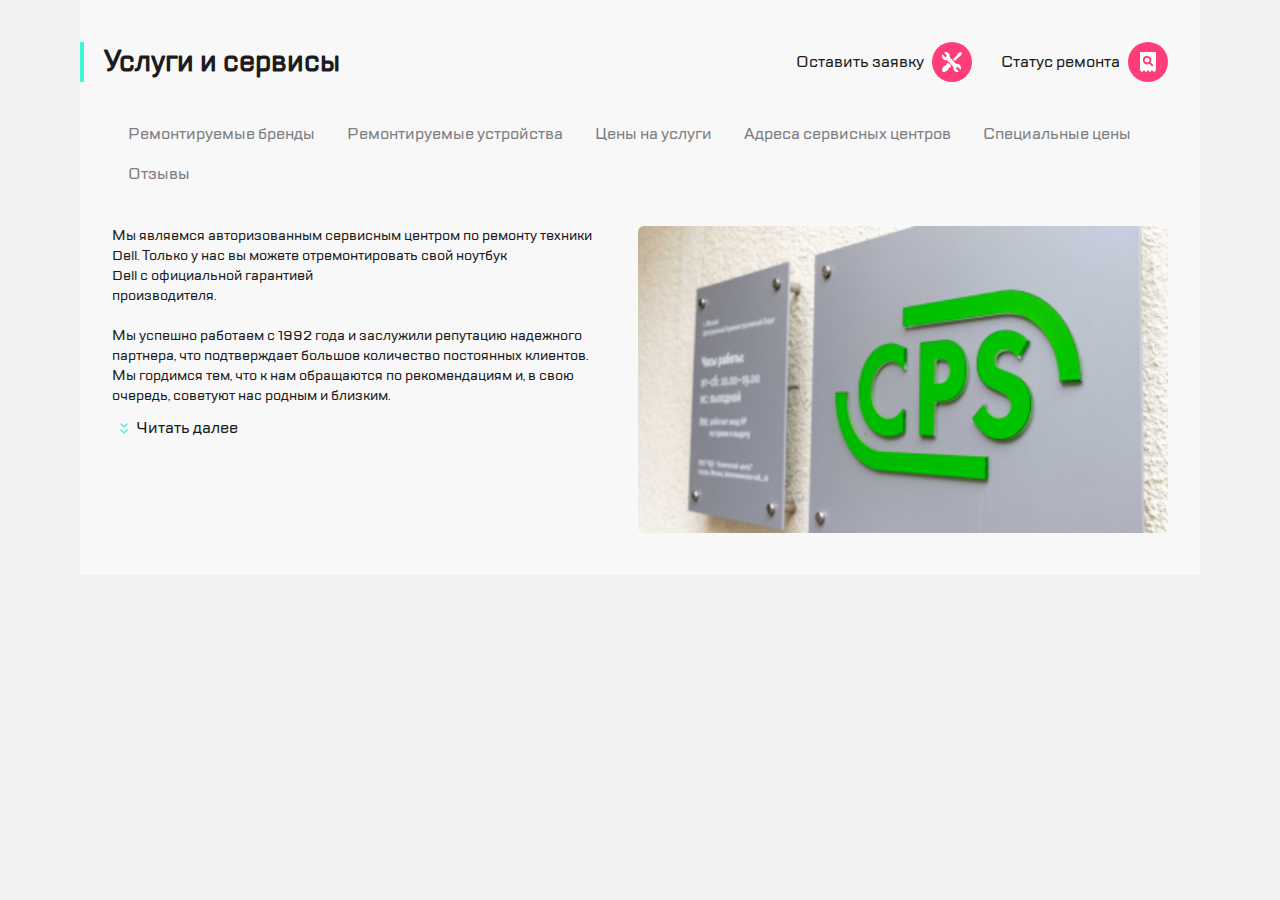
<file: index.html>
<!DOCTYPE html>
<html lang="ru">

<head>
  <meta charset="UTF-8">
  <meta name="viewport" content="width=device-width, initial-scale=1.0">
  <title>CPS</title>
  <link rel="stylesheet" href="style.css">
</head>

<body>
  <div class="content">

    <header>
      <ul class="upper-menu">
        <li class="upper-menu__item">
          <a href="#">
            <img src="images/burger.svg" alt="img__item-burger">
          </a>
        </li>
        <li class="upper-menu__item">
          <a href="#">
            <img src="images/logo.svg" alt="img__item-logo">
          </a>
        </li>
        <li class="upper-menu__item">
          <a href="#">
            <img src="images/call.svg" alt="img__item-call">
          </a>
        </li>
        <li class="upper-menu__item">
          <a href="#">
            <img src="images/chat.svg" alt="img__item-chat">
          </a>
        </li>
        <li class="upper-menu__item">
          <a href="#">
            <img src="images/profile.svg" alt="img__item-profile">
          </a>
        </li>
        <li class="upper-menu__item">
          <a href="#">
            <img src="images/repair.svg" alt="img__item-repair">
          </a>
        </li>
        <li class="upper-menu__item">
          <a href="#">
            <img src="images/checkstatus.svg" alt="img__item-checkstatus">
          </a>
        </li>
      </ul>
    </header>

    <div class="container">

      <div class="title">
        <h1>Услуги и сервисы</h1>
        <div class="title__menu">
          <a class="title__link" href="#">
            <span>Оставить заявку</span>
            <img src="images/repair.svg" alt="img__item-repair">
          </a>
          <a class="title__link" href="#">
            <span>Статус ремонта</span>
            <img src="images/checkstatus.svg" alt="img__item-checkstatus">
          </a>
        </div>
      </div>

      <nav class="side-menu">
        <a href="#" class="side-menu__item">Ремонтируемые бренды</a>
        <a href="#" class="side-menu__item">Ремонтируемые устройства</a>
        <a href="#" class="side-menu__item">Цены на услуги</a>
        <a href="#" class="side-menu__item">Адреса сервисных центров</a>
        <a href="#" class="side-menu__item">Специальные цены</a>
        <a href="#" class="side-menu__item">Отзывы</a>
      </nav>

      <section>
        <div class="block-text">
          <div class="info__text">
            <p class="info__text-item">
              Мы являемся авторизованным сервисным центром по ремонту техники Dell.
              Только у нас вы можете отремонтировать свой ноутбук<br>
              Dell с официальной гарантией<br>
              производителя.
            </p>
            <p class="info__text-item">
              Мы успешно работаем с 1992 года и заслужили репутацию надежного партнера,
              что подтверждает большое количество постоянных клиентов. Мы гордимся тем,
              что к нам обращаются по рекомендациям и, в свою очередь, советуют нас родным
              и близким.
            </p>
          </div>
          <a href="" class="info__button">
            <img class="img-button" src="images/expand.svg" alt="">
            <span>Читать далее</span>
          </a>
        </div>
        <img class="info__img" src="images/img.jpg" alt="">
      </section>

    </div>
  </div>
</body>

</html>
</file>
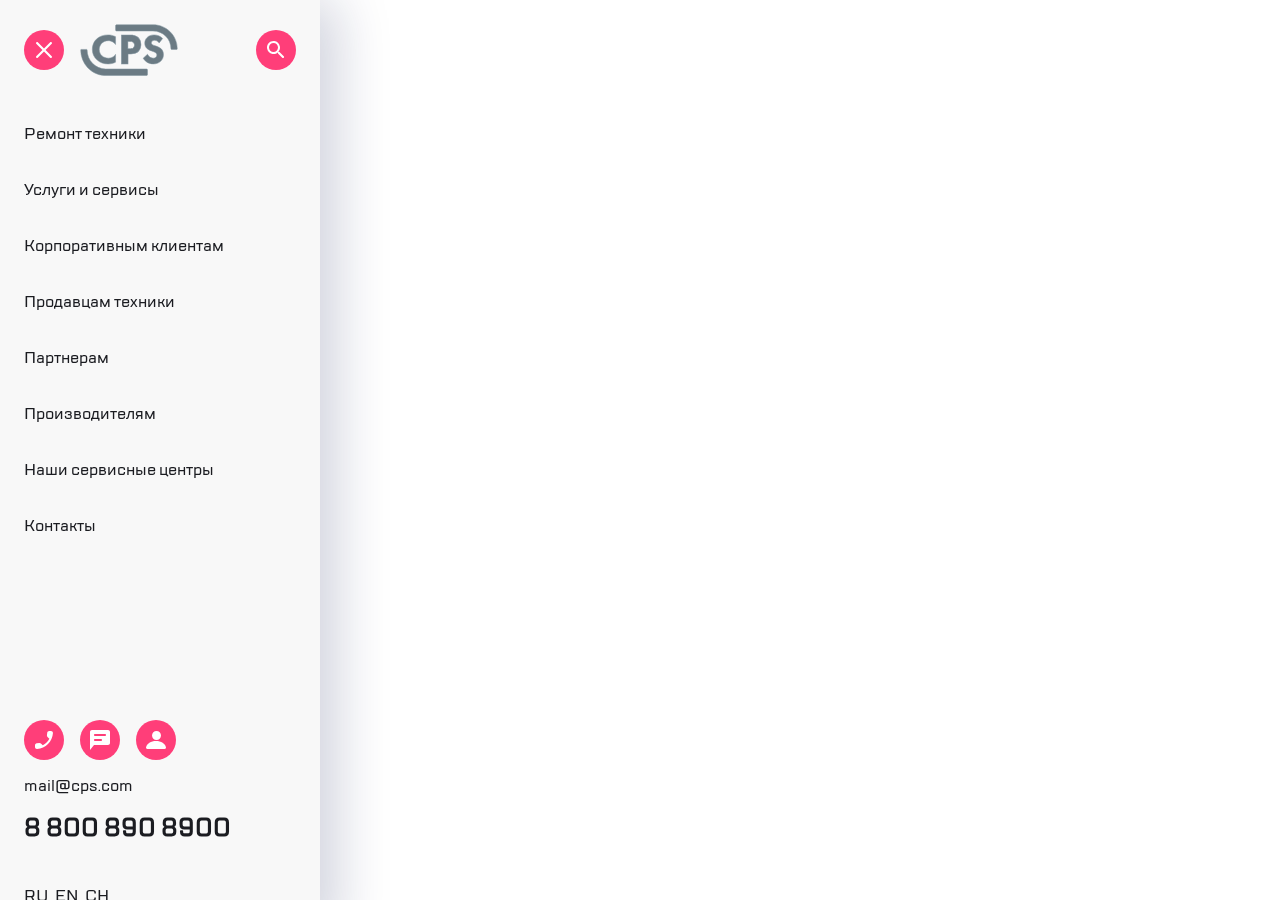
<file: block5/index.html>
<!DOCTYPE html>
<html lang="ru">

<head>
  <meta charset="UTF-8">
  <meta name="viewport" content="width=device-width, initial-scale=1.0">
  <title>CPS</title>
  <link rel="stylesheet" href="style.css">
</head>

<body>
  <div class="container">

    <div class="side-menu">

      <div class="upper-menu">
        <div class="upper-menu__burger-logo">
          <a class="icon-link" href="#">
            <span class="icon">
              <img src="images/burger.svg" alt="burger.svg">
            </span>
          </a>
          <a class="logo-link" href="#"><img src="images/Group.svg" alt="logo.svg"></a>
        </div>
        <a class="icon-link" href="#">
          <span class="icon">
            <img src="images/search.svg" alt="search.svg">
          </span>
        </a>
      </div>

      <ul class="main-menu">
        <li class="main-menu__item"><a class="main-menu__link" href="#">Ремонт техники</a></li>
        <li class="main-menu__item"><a class="main-menu__link" href="#">Услуги и сервисы</a></li>
        <li class="main-menu__item"><a class="main-menu__link" href="#">Корпоративным клиентам</a></li>
        <li class="main-menu__item"><a class="main-menu__link" href="#">Продавцам техники</a></li>
        <li class="main-menu__item"><a class="main-menu__link" href="#">Партнерам</a></li>
        <li class="main-menu__item"><a class="main-menu__link" href="#">Производителям</a></li>
        <li class="main-menu__item"><a class="main-menu__link" href="#">Наши сервисные центры</a></li>
        <li class="main-menu__item"><a class="main-menu__link" href="#">Контакты</a></li>
      </ul>
    </div>

    <div class="contacts">
      <div class="contacts__items">
        <ul class="icon-items">
          <li>
            <a class="icon-link" href="#phone">
              <span class="icon">
                <img class="icon__phone" src="images/chat copy.svg" alt="chat-copy.svg">
              </span>
            </a>
          </li>
          <li>
            <a class="icon-link" href="#chat">
              <span class="icon">
                <img class="icon__chat" src="images/chat.svg" alt="chat.svg">
              </span>
            </a>
          </li>
          <li>
            <a class="icon-link" href="#profile">
              <span class="icon">
                <img class="icon__profile" src="images/profile.svg" alt="profile.svg">
              </span>
            </a>
          </li>
        </ul>
        <a href="#" class="email">mail@cps.com</a>
        <a href="#" class="phone">8 800 890 8900</a>
      </div>

      <div class="leng">
        <a href="#" class="lang__link">RU</a>
        <a href="#" class="lang__link">EN</a>
        <a href="#" class="lang__link">CH</a>
      </div>
    </div>

  </div>
</body>

</html>
</file>
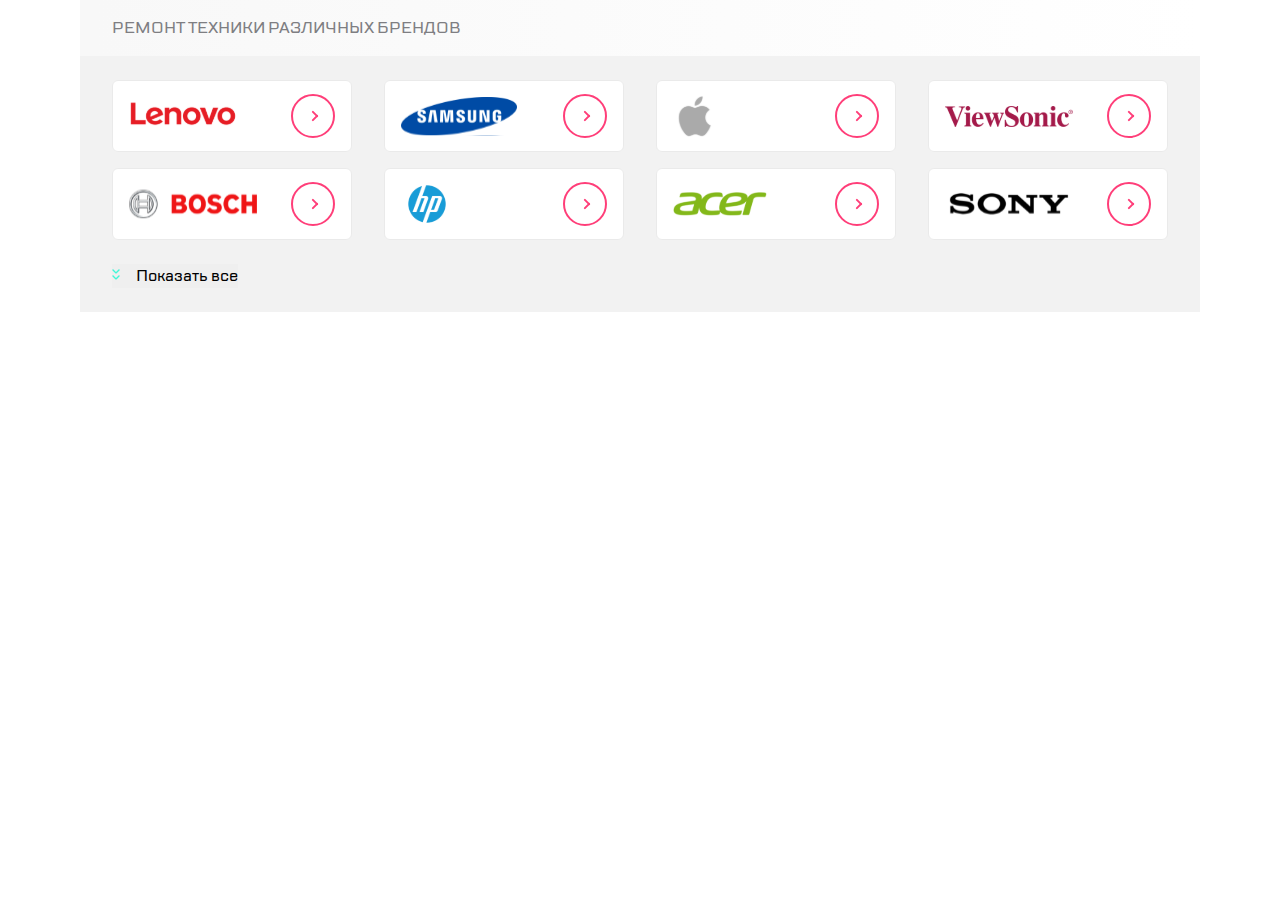
<file: block6/index.html>
<!DOCTYPE html>
<html lang="ru">

<head>
    <meta charset="UTF-8">
    <meta name="viewport" content="width=device-width, initial-scale=1.0">
    <title>CPS</title>

    <link rel="stylesheet" href="https://unpkg.com/swiper@8/swiper-bundle.min.css" />
    <link rel="stylesheet" href="style.css">
</head>

<body>
    <div class="content">

        <h1 class="title">Ремонт техники различных брендов</h1>

        <div class="brands">
            <div class="swiper-container" data-mobile="false">
                <ul class="swiper-wrapper">
                    <li class="swiper-slide">
                        <a href="#" class="swiper-slide__link">
                            <img src="images/lenovo.svg" alt="lenovo">
                            <span class="swiper-slide_image-button"></span>
                        </a>
                    </li>
                    <li class="swiper-slide">
                        <a href="#" class="swiper-slide__link">
                            <img src="images/sumsung.svg" alt="sumsung">
                            <span class="swiper-slide_image-button"></span>
                        </a>
                    </li>
                    <li class="swiper-slide">
                        <a href="#" class="swiper-slide__link">
                            <img src="images/aplle.svg" alt="apple">
                            <span class="swiper-slide_image-button"></span>
                        </a>
                    </li>
                    <li class="swiper-slide">
                        <a href="#" class="swiper-slide__link">
                            <img src="images/view-sonic.svg" alt="sonic">
                            <span class="swiper-slide_image-button"></span>
                        </a>
                    </li>
                    <li class="swiper-slide">
                        <a href="#" class="swiper-slide__link">
                            <img src="images/bosch.svg" alt="bosch">
                            <span class="swiper-slide_image-button"></span>
                        </a>
                    </li>
                    <li class="swiper-slide">
                        <a href="#" class="swiper-slide__link">
                            <img src="images/hp.svg" alt="hp">
                            <span class="swiper-slide_image-button"></span>
                        </a>
                    </li>
                    <li class="swiper-slide">
                        <a href="#" class="swiper-slide__link">
                            <img src="images/aser.svg" alt="aser">
                            <span class="swiper-slide_image-button"></span>
                        </a>
                    </li>
                    <li class="swiper-slide">
                        <a href="#" class="swiper-slide__link">
                            <img src="images/sony.svg" alt="sony">
                            <span class="swiper-slide_image-button"></span>
                        </a>
                    </li>
                    <li class="swiper-slide">
                        <a href="#" class="swiper-slide__link">
                            <img src="images/lenovo.svg" alt="lenovo">
                            <span class="swiper-slide_image-button"></span>
                        </a>
                    </li>
                    <li class="swiper-slide">
                        <a href="#" class="swiper-slide__link">
                            <img src="images/sumsung.svg" alt="sumsung">
                            <span class="swiper-slide_image-button"></span>
                        </a>
                    </li>
                    <li class="swiper-slide">
                        <a href="#" class="swiper-slide__link">
                            <img src="images/aplle.svg" alt="apple">
                            <span class="swiper-slide_image-button"></span>
                        </a>
                    </li>
                </ul>
                <div class="swiper-pagination"></div>
            </div>

            <button class="brands_button">Показать все</button>
        </div>

    </div>
    <script src="https://unpkg.com/swiper@8/swiper-bundle.min.js"></script>
    <script src="index.js"></script>

</body>
</html>
</file>
<file: style.css>
@font-face {
    font-family: 'TT Lakes';
    src: url('fonts/TTLakes-Bold.eot');
    src: local('TT Lakes Bold'), local('TTLakes-Bold'),
        url('fonts/TTLakes-Bold.eot?#iefix') format('embedded-opentype'),
        url('fonts/TTLakes-Bold.woff') format('woff'),
        url('fonts/TTLakes-Bold.ttf') format('truetype');
}

@font-face {
    font-family: 'TT Lakes';
    src: url('fonts/TTLakes-Regular.eot');
    src: local('TT Lakes Regular'), local('TTLakes-Regular'),
        url('fonts/TTLakes-Regular.eot?#iefix') format('embedded-opentype'),
        url('fonts/TTLakes-Regular.woff') format('woff'),
        url('fonts/TTLakes-Regular.ttf') format('truetype');
}

@font-face {
    font-family: 'TT Lakes';
    src: url('fonts/TTLakes-Medium.eot');
    src: local('TT Lakes Medium'), local('TTLakes-Medium'),
        url('fonts/TTLakes-Medium.eot?#iefix') format('embedded-opentype'),
        url('fonts/TTLakes-Medium.woff') format('woff'),
        url('fonts/TTLakes-Medium.ttf') format('truetype');
}
* {
    padding: 0;
    margin: 0;
    border: 0;
}
ul li {list-style: none;}
a{
    text-decoration: none;
    color: inherit;
}

body {
    height: 100%;
    font-family: 'TT Lakes';
    font-size: 14px;
    font-weight: normal;
    line-height: 20px;
    color: #1B1C21;
    background: #F2F2F2;
}
.content{
    width: 768px;
    margin: 0 auto;
}
header {
    background-color: #fff;
    padding: 0 24px;
    height: 88px;
}
.upper-menu {
    height: 100%;
    width: 100%;
    display: flex;
    align-items: center;
}
.upper-menu__item:not(:last-child)
 {
    flex-basis: 56px;
}

.upper-menu li:nth-child(2) {
    flex-grow: 1;
    flex-basis: 0;
}

.upper-menu li:nth-child(6),
.upper-menu li:nth-child(2) {
    padding-left: 18px;
    border-left: 2px solid #EAEAEA;
}


.container{
    padding: 24px;
    background-color: #F8F8F8;
}
h1 { 
    margin: 0 -24px;
    padding-left: 20px;  
    font-family: 'TT Lakes';
    font-weight: 600;
    font-size: 28px;
    line-height: 40px;
    white-space: nowrap;
    color: #1B1C21;
    border-left: 4px solid #41F6D7;
}
.title__menu{
    display: none;
}
.side-menu {
    margin: 32px 0;
    display: flex;
    align-items: center;
    white-space: nowrap;
    overflow: hidden;
}
.side-menu__item {
    font-family: 'TT Lakes';
    font-weight: 500;
    font-size: 16px;
    line-height: 24px;
    color: #7E7E82;
    text-decoration: none;
    padding: 8px 16px;
}

.side-menu__item:hover {
    padding: 6px 14px;
    background-color: #FFFFFF;
    border: 2px solid #B8FFEC;
    border-radius: 6px;
}


section {
    display: flex;
    flex-wrap: nowrap;
    align-items: start;
    justify-content: flex-start;
}
.block-text {
    flex-grow: 1;
    
}
.info__text {
    width: 312px;
    height: 160px;
    overflow: hidden;
}
.info__text-item {
    margin-bottom: 20px;
}
.info__img {
    width: 360px;
    height: 208px;
    border-radius: 6px;
}
.info__button {
    margin-top: 10px;
    font-family: 'TT Lakes';
    font-weight: 500;
    font-size: 16px;
    line-height: 24px;
    display: flex;
    align-items: center;
}
.info__button span{
    flex-grow: 1;
}

@media (min-width: 320px) and (max-width: 767px) {
    .content{
        width: 320px;
        margin: 0 auto;
    }
    header {
        padding: 0 16px;
    }
    .container{
        padding: 24px 16px;
    }
    .upper-menu li:nth-child(2) {
        padding-left: 0;
        border-left: none;
    }

    .upper-menu li:nth-child(3) {
        padding-right: 20px;
        border-right: 3px solid #EAEAEA;
        border-radius: 1px;
        flex-grow: 0;
    }
    .upper-menu li:nth-child(3),
    .upper-menu li:nth-child(4),
    .upper-menu li:nth-child(5) {
        display: none;
    }
    h1{
        margin: 0 -16px;
    }
    .side-menu {
        overflow: scroll;
        margin: 24px 0;
    }
    .side-menu::-webkit-scrollbar { width: 0; }
    section {
        display: block;
    }
    .info__text {
        height: 120px;
        width: 288px;
        overflow: hidden;
    }
    .block-text {
        margin-bottom: 16px;
    }
    .info__img {
        margin: 0 -16px;
        width: 320px;
        height: 176px;
    }
}

@media (min-width: 1120px) {
    .content{
        width: 1120px;
        margin: 0 auto;  
    }
    
    header {
        display: none;
    }
    .container{
        padding: 42px 32px;
    }
    .title{
        display: flex;
    }
    h1{
        flex: auto;
        margin: 0 -32px;
    }
    .title__menu{
        display: flex;
        justify-content: flex-end;
        flex: auto;
    }
    .title__menu a:first-child{
        flex-basis: 205px;
    }
    .title__link{
        display: flex;
        align-items: center;
    }
    .title__link span{
        padding-right: 8px;
        font-size: 16px;
        line-height: 24px;
        font-weight: 500;
        color: #1B1C21;
        white-space: nowrap;
    }

    .side-menu {
        flex-wrap: wrap;
    }
    section {
        flex-wrap: nowrap;
    }
    .info__text {
        height: 180px;
        width: 490px;
        overflow: hidden;
    }
    .block-text {
        margin-right: 36px;
    }
    .info__img {
        width: 530px;
        height: 307px;
    }
}
</file>
<file: block5/style.css>
@font-face {
    font-family: 'TT Lakes';
    src: url('fonts/TTLakes-Bold.eot');
    src: local('TT Lakes Bold'), local('TTLakes-Bold'),
        url('fonts/TTLakes-Bold.eot?#iefix') format('embedded-opentype'),
        url('fonts/TTLakes-Bold.woff') format('woff'),
        url('fonts/TTLakes-Bold.ttf') format('truetype');
}

@font-face {
    font-family: 'TT Lakes';
    src: url('fonts/TTLakes-Medium.eot');
    src: local('TT Lakes Medium'), local('TTLakes-Medium'),
        url('fonts/TTLakes-Medium.eot?#iefix') format('embedded-opentype'),
        url('fonts/TTLakes-Medium.woff') format('woff'),
        url('fonts/TTLakes-Medium.ttf') format('truetype');
}

* {
    padding: 0;
    margin: 0;
    border: 0;
}

ul li {
    list-style: none;
}

a {
    text-decoration: none;
}
body{
    font-family: 'TT Lakes';
    font-weight: 500;
    font-size: 16px;
    line-height: 24px;
    color: #1B1C21;
}
.container{
    box-sizing: border-box;
    display: flex;
    flex-direction: column;
    justify-content: space-between;
    width: 320px;
    padding: 24px 24px 32px;
    height: 940px;
    position: fixed;
    background-color: #F8F8F8;
    box-shadow: -2px 0px 4px rgba(69, 79, 126, 0.02), 16px 0px 52px rgba(14, 24, 80, 0.2);
}
.side-menu{
    display: flex;
    flex-direction: column;
    gap: 46px;
    
}
.upper-menu{
    display: flex;
    align-items: center;
    justify-content: space-between;
}
.upper-menu__burger-logo{
    display: flex;
    align-items: center;
    gap: 16px;
}
.logo-link{
    display: flex;
}
.icon{
    position: relative;
    display: flex;
    justify-content: center;
    align-items: center;
    width: 40px;
    height: 40px;
    border-radius: 50%;
    background-color: #FF3E79;
}

.main-menu {
    display: flex;
    flex-direction: column;
    gap: 32px;
}
.main-menu__link{
    color: #1B1C21;
}

.icon-link:hover,
.main-menu__link:hover,
.lang__link:hover {
    opacity: 0.5;
    transition: opacity 0.2s;
}

.main-menu__item:hover::before {
    content: "";
    margin-right: 20px;
    border-left: 4px solid #41F6D7;
    border-top-right-radius: 50%;
    border-bottom-right-radius: 50%;
}
.main-menu__item:hover{
    margin-left: -24px;
}
.contacts{
    display: flex;
    flex-direction: column;
    gap: 40px;
}
.contacts__items {
    display: flex;
    flex-direction: column;
    gap: 14px;
}

.icon-items {
    display: flex;
    align-items: center;
    gap: 16px;
}

.phone {
    width: max-content;
    font-size: 24px;
    line-height: 32px;
    font-weight: 600;
    color: #1B1C21;
}
.email{
    width: max-content;
    color: #1B1C21;
}

.leng {
    display: flex;
    align-items: flex-start;
    gap: 7px;
    
}
.lang__link{
    color: #1B1C21;
}
</file>
<file: block6/style.css>
@font-face {
    font-family: 'TT Lakes';
    src: url('/fonts/TTLakes-Regular.eot');
    src: local('TT Lakes Regular'), local('TTLakes-Regular'),
        url('/fonts/TTLakes-Regular.eot?#iefix') format('embedded-opentype'),
        url('/fonts/TTLakes-Regular.woff') format('woff'),
        url('/fonts/TTLakes-Regular.ttf') format('truetype');
}

@font-face {
    font-family: 'TT Lakes';
    src: url('/fonts/TTLakes-Medium.eot');
    src: local('TT Lakes Medium'), local('TTLakes-Medium'),
        url('/fonts/TTLakes-Medium.eot?#iefix') format('embedded-opentype'),
        url('/fonts/TTLakes-Medium.woff') format('woff'),
        url('/fonts/TTLakes-Medium.ttf') format('truetype');
}
* {
    padding: 0;
    margin: 0;
    border: 0;
}
ul li {list-style: none;}
a{
    text-decoration: none;
    color: inherit;
}
.content{
    display: flex;
    flex-direction: column;
    gap: 16px;
    box-sizing: border-box;
    width: 320px;
    margin: 0 auto;
    background: #F2F2F2;
}
.title {
    box-sizing: border-box;
    display: flex;
    align-items: center;
    background: linear-gradient(90deg, #F8F8F8 1.39%, #FFFFFF 100%);
    height: 80px;
    padding: 16px;
    font-family: 'TT Lakes';
    font-size: 16px;
    line-height: 32px;
    color: #7E7E82;
    font-weight: normal;
    text-transform: uppercase;
}
.brands{
    position: relative;
    padding: 0 0 38px 16px;
    
    overflow: hidden;
}
.swiper-slide{
    box-sizing: border-box;
    width: 240px;
    height: 72px;
    padding: 0 16px;
    background: #FFFFFF;
    border: 1px solid #EAEAEA;
    border-radius: 6px;
}

.swiper-pagination-bullet{
    height: 12px;
    width: 12px;
}
.swiper-pagination-bullet-active{
    background-color: #B5B6BC;
}
.brands_button{
    display: none;
}
.swiper-slide__link{
    height: 100%;
    display: flex;
    align-items: center;
    justify-content: space-between;
}
.swiper-slide_image-button{
    position: relative;
    justify-self: end;
    height: 40px;
    width: 40px;
    border: 2px solid #FF3E79;
    border-radius: 50%;
}
.swiper-slide_image-button::before{
    content: "";
    position: absolute;
    width: 2px;
    height: 8px;
    right: 17px;
    top: 14px;
    background-color: #FF3E79;
    border-top-left-radius: 2px;
    border-top-right-radius: 2px;
    border-bottom-left-radius: 2px;
    border-bottom-right-radius: 2px;
    transform: rotate(135deg);
}
.swiper-slide_image-button::after{
    content: "";
    position: absolute;
    width: 2px;
    height: 8px;
    right: 17px;
    bottom: 14px;
    background-color: #FF3E79;
    border-top-left-radius: 2px;
    border-top-right-radius: 2px;
    border-bottom-left-radius: 2px;
    border-bottom-right-radius: 2px;
    transform: rotate(45deg);
}

@media (min-width: 768px) and (max-width: 1119px) {
    .content{
        gap: 24px;
        width:768px; 
    }
    .title {
        display: block;
        height: 56px;
        padding: 0 24px;
        line-height: 56px;
    }
    .brands{
        padding: 0 24px 24px;
        overflow: visible;
        height: auto;
    }
    .swiper-container{
        padding-bottom: 24px;
    }
    .swiper-wrapper{
        display: grid;
        grid-template-columns: repeat(3, 224px);
        grid-template-rows: repeat(2, 72px);
        grid-auto-rows: 72px;
        column-gap: 24px;
        row-gap: 16px;
        height: 160px;
        overflow-y: hidden;
        transition: height 0.3s;
    }
    .hidden {
        height: 340px;
    }
    .swiper-slide{
        width: auto;
        height: auto;
        display: grid;
        padding: 0 16px;
    }
    .swiper-pagination{
        display: none;
    }
    .brands_button{
        cursor: pointer;
        display: block;
        position: relative;
        padding-left: 24px;
        font-family: 'TT Lakes';
        font-style: normal;
        font-weight: 500;
        font-size: 16px;
        line-height: 24px;
    }
    
    .brands_button::before{
        content: "";
        position: absolute;
        left: 0px;
        top: 5px;
        width: 8px;
        height: 11px;
        background-image: url('images/button.svg');
    }
    
    .button--open::before{
        transform: rotate(180deg);
    }
}

@media (min-width: 1120px) {
    .content{
        width: 1120px;
        gap: 24px;
    }
    .title {
        display: block;
        height: 56px;
        box-sizing: border-box;
        line-height: 56px;
        padding: 0 32px;
    }
    h1{
        display: flex;
        font-family: 'TT Lakes';
        font-size: 16px;
        line-height: 32px;
        color: #7E7E82;
        font-weight: normal;
        text-transform: uppercase;
    }
    .brands{
        padding: 0 32px 24px;
    }
    .swiper-container{
        padding-bottom: 24px;
    }
    .swiper-wrapper{
        display: grid;
        grid-template-columns: repeat(4, 240px);
        grid-template-rows: repeat(2, 72px);
        grid-auto-rows: 72px;
        column-gap: 32px;
        row-gap: 16px;
        height: 160px;
        overflow-y: hidden;
        transition: height 0.3s;
    }
    .hidden {
        height: 340px;
    }
    .swiper-slide{
        width: auto;
        height: auto;
        display: grid;
        padding: 0 16px;
    }
    
    .swiper-slide_image-button{
        position: relative;
        justify-self: end;
        height: 40px;
        width: 40px;
        border: 2px solid #FF3E79;
        border-radius: 50%;
    }
    .swiper-slide_image-button::before{
        content: "";
        position: absolute;
        width: 2px;
        height: 8px;
        right: 17px;
        top: 14px;
        background-color: #FF3E79;
        border-top-left-radius: 2px;
        border-top-right-radius: 2px;
        border-bottom-left-radius: 2px;
        border-bottom-right-radius: 2px;
        transform: rotate(135deg);
    }
    .swiper-slide_image-button::after{
        content: "";
        position: absolute;
        width: 2px;
        height: 8px;
        right: 17px;
        bottom: 14px;
        background-color: #FF3E79;
        border-top-left-radius: 2px;
        border-top-right-radius: 2px;
        border-bottom-left-radius: 2px;
        border-bottom-right-radius: 2px;
        transform: rotate(45deg);
    }
    
    .swiper-pagination{
        display: none;
    }
    
    .brands_button{
        display: block;
        position: relative;
        padding-left: 24px;
        font-family: 'TT Lakes';
        font-style: normal;
        font-weight: 500;
        font-size: 16px;
        line-height: 24px;
    }
    
    .brands_button::before{
        content: "";
        position: absolute;
        left: 0px;
        top: 5px;
        width: 8px;
        height: 11px;
        background-image: url('images/button.svg');
    }
    
    .button--open::before{
        transform: rotate(180deg);
    }

}
</file>
